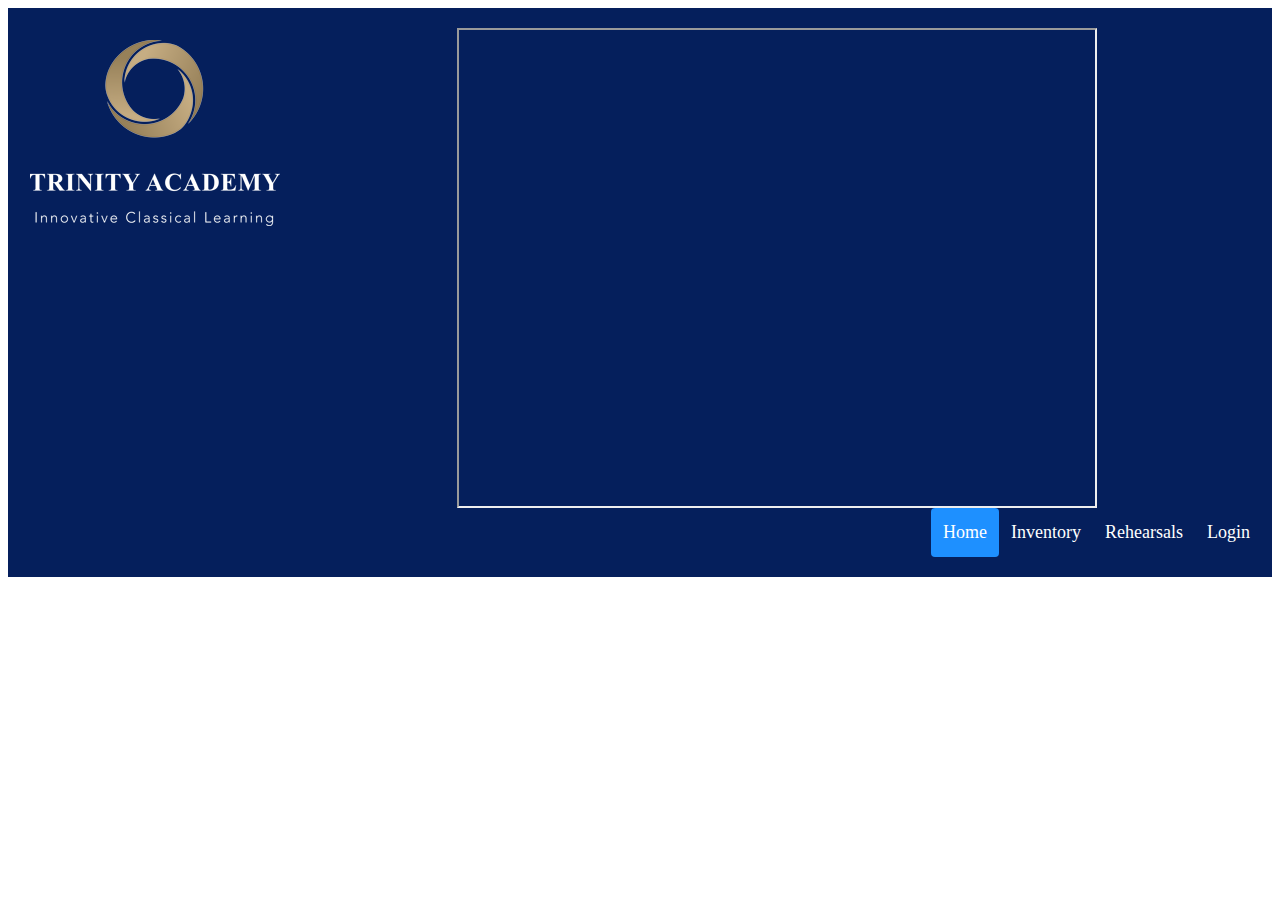
<file: index.html>
<head>
  <link rel="shortcut icon" href="./tiger.png" />
</head>


<html>
  <body bgcolor="white">
<head>
<title>TAR Sixth Grade Humanities</title>
<link rel="stylesheet" type="text/css" href="styles.css">
</head>
<font color="white">
<body>
  <center>
<div class="header">
  <a href="#default" class="logo"><img src="./footer-logo (1).png"></a>
  <iframe src="https://drive.google.com/file/d/1R3KTllLbM7C9YHpDojMeBlRw2bF-8jVw/preview" width="640" height="480"></iframe>
 
  
  <div class="header-right">
    <a class="active" href="index" + ".html">Home</a>
     <a  href="inventory" + ".html">Inventory</a>
    <a href="schedule" + ".html">Rehearsals</a>
  
    <a href="login.html">Login</a>
    
    
  </div>
    </div>

  </center>
  

    
    
    
    














</html>
</file>
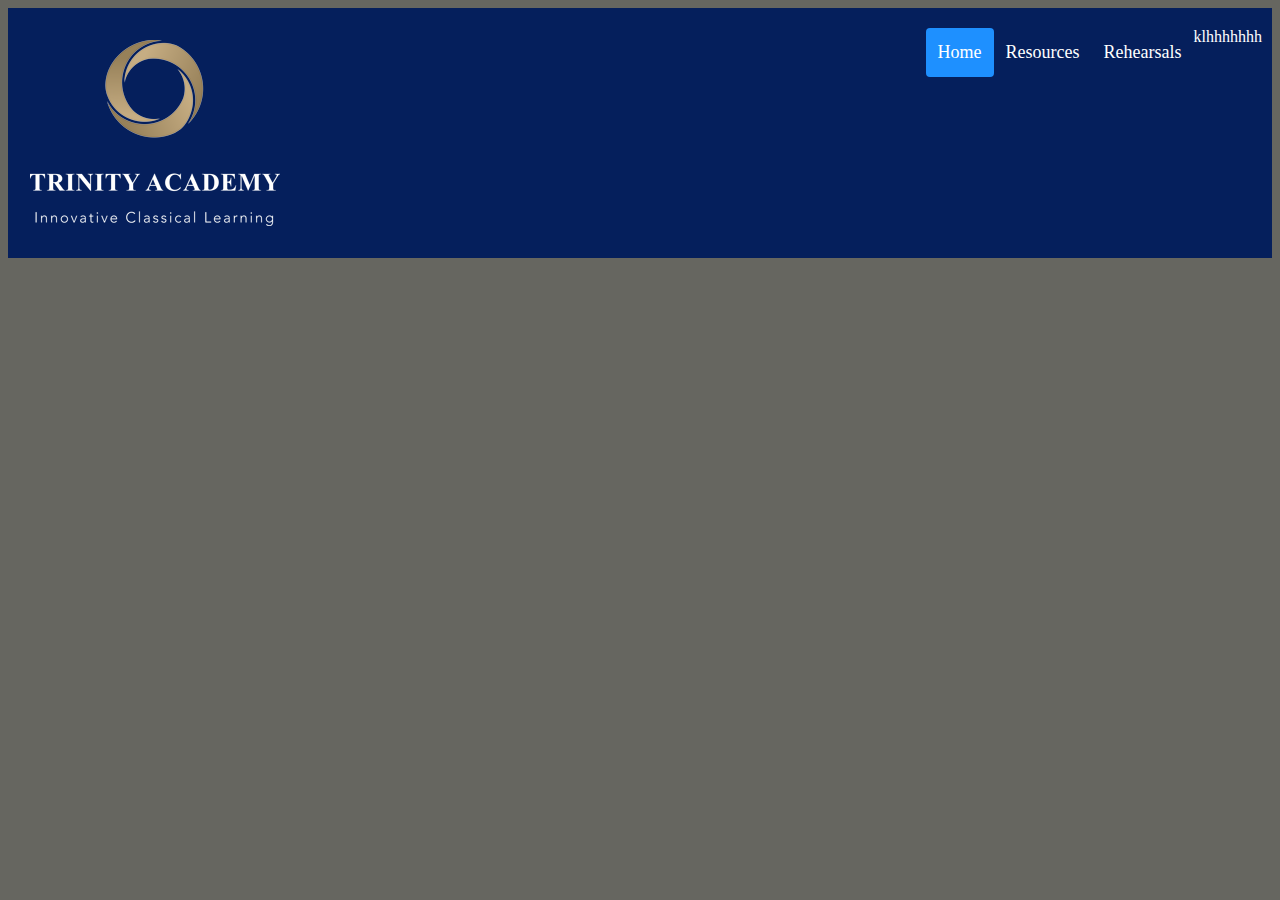
<file: editing.html>
<html>
  <body bgcolor="#6666666">
<head>
<title>Editor</title>
<link rel="stylesheet" type="text/css" href="styles.css">
</head>
<font color="white">
<body>
  <center>
<div class="header">
  <a href="index.html" class="logo"><img src="./footer-logo (1).png"></a>
  
 
  
  <div class="header-right">
    <a class="active" href="index" + ".html">Home</a>
    <a href="resources" + ".html">Resources</a>
    <a href="schedule" + ".html">Rehearsals</a>

klhhhhhhh
  </div>
    </div>

  </center>
</file>
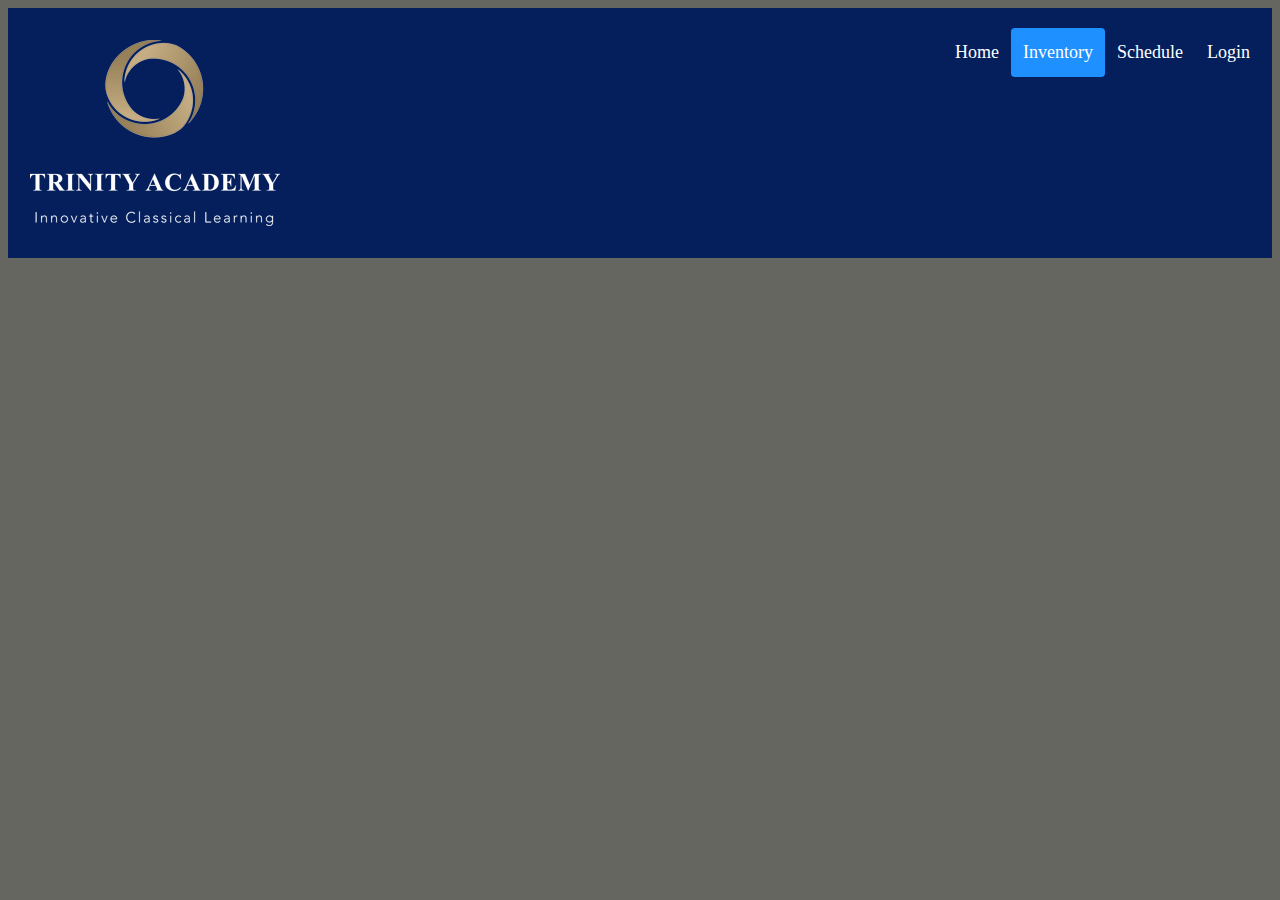
<file: inventory.html>
<html>
  <body bgcolor="#6666666">
<head>
<title>Inventory</title>
<link rel="stylesheet" type="text/css" href="styles.css">
</head>
<font color="white">
<body>
  <center>
<div class="header">
  <a href="#default" class="logo"><img src="./footer-logo (1).png"></a>
  
 
  
  <div class="header-right">
    <a href="index" + ".html">Home</a>
    <a class="active" href="inventory" + ".html">Inventory</a>
    <a href="schedule" + ".html">Schedule</a>
   
    <a href="login.html">Login</a>
    
    
  </div>
    </div>

  </center>
</file>
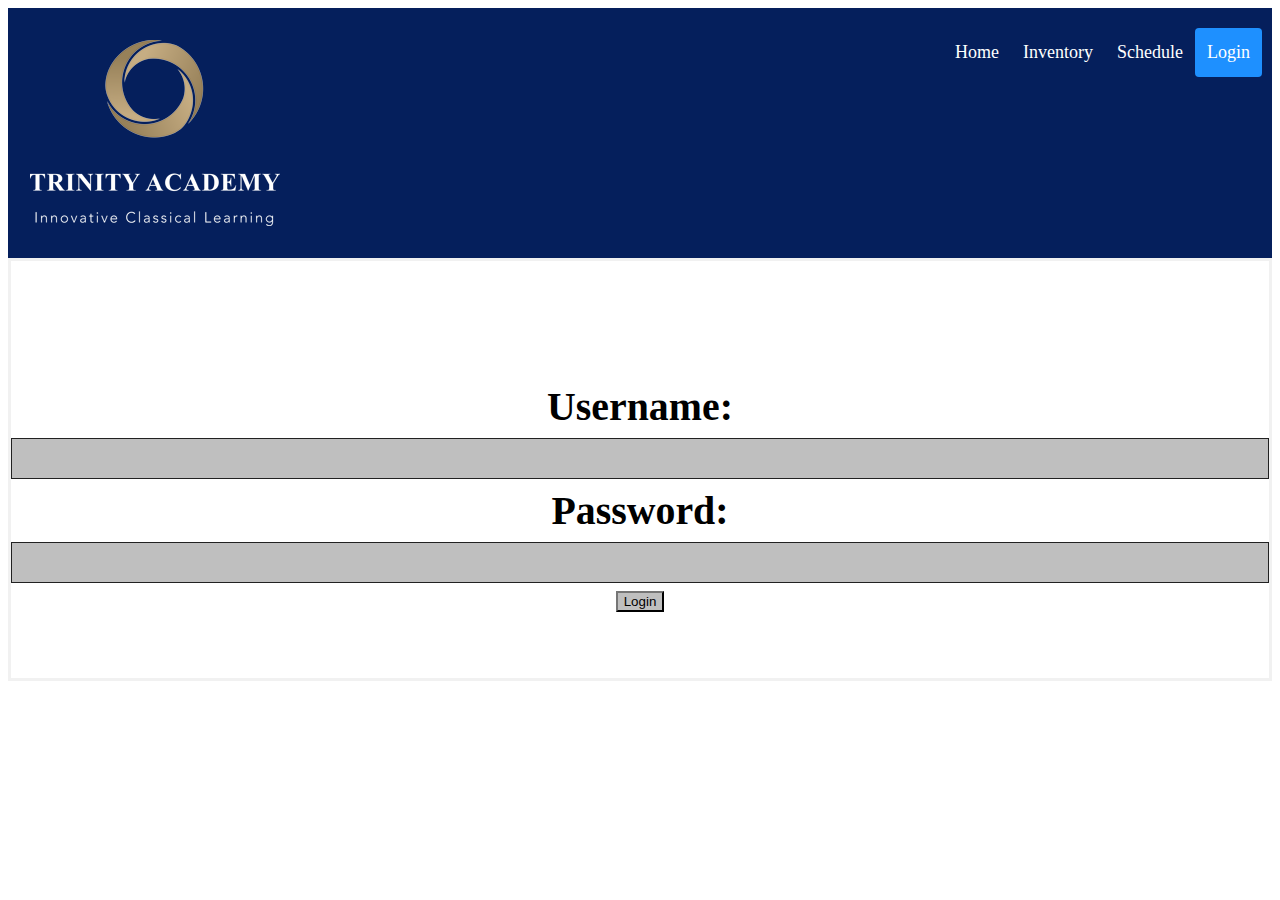
<file: login.html>
<title>Login</title>






<head>
  <link rel="shortcut icon" href="./tiger.png" />
</head>


<html>
  <body bgcolor="white">
<head>

<link rel="stylesheet" type="text/css" href="styles.css">
</head>
<font color="white">
<body>
  <center>
<div class="header">
  <a href="#default" class="logo"><img src="./footer-logo (1).png"></a>
  
  
      <div class="header-right">
    <a  href="index" + ".html">Home</a>
     <a  href="inventory" + ".html">Inventory</a>
    <a href="schedule" + ".html">Schedule</a>
  
    <a class="active" href="login.html">Login</a>
    
    
  </div>
    </div>
  
  

 
    </html>
  </center>
  

  
  
<font size="7" color="black">
<html>

<head>

<script>

function Login(form) { username = new Array("manneboina16"); password = new Array("password"); page = "editing" + ".html"; if (form.username.value == username[0] && form.password.value == password[0] || form.username.value == username[1] && form.password.value == password[1] ||

form.username.value == username[2] && form.password.value == password[2] || form.username.value == username[3] && form.password.value == password[3] ||

form.username.value == username[4] && form.password.value == password[4] || form.username.value == username[5] && form.password.value == password[5] ||

form.username.value == username[6] && form.password.value == password[6] || form.username.value == username[7] && form.password.value == password[7] ||

form.username.value == username[8] && form.password.value == password[8] || form.username.value == username[9] && form.password.value == password[9]) { self.location.href = page; } else { alert("Either the username or password you entered is incorrect.\nPlease try again."); form.username.focus(); } return true; }

</script> </head> <body bgcolor="#eeeeee"> <form> <br> <center> <h5>Username: <input type="text" name="username" style="background:#bfbfbf;color:#212121;border-color:#212121;" onFocus="this.style.background = '#ffffff';"

onBlur="this.style.background = '#bfbfbf';"> <br> Password: <input type="password" name="password" style="background:#bfbfbf;color:#212121;border-color:#212121;" onFocus="this.style.background = '#ffffff';"

onBlur="this.style.background = '#bfbfbf';"> <br> <input type="button" value="Login" onClick="Login(this.form);" style="background:#bfbfbf;color:#000000;border-color:#212121;" onMouseOver="this.style.color =

'#404040';" onMouseOut="this.style.color = '#000000';" onFocusr="this.style.color = '#404040';" onBlur="this.style.color = '#000000';"></h5> </center> </form> </body> </html>
</file>
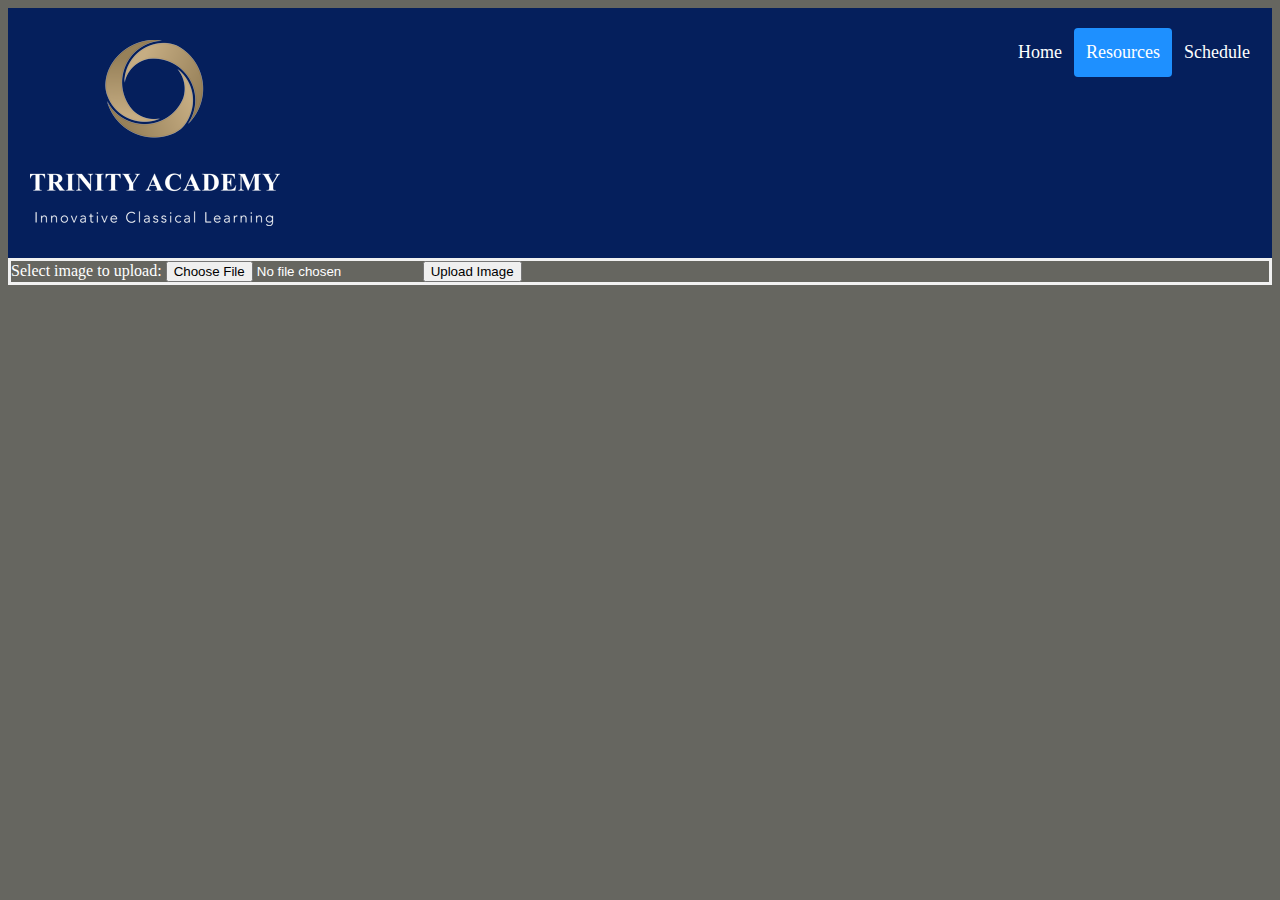
<file: resources.html>
<font color="white">
<body bgcolor="#66666">

<title>Resources</title>
<head>
  <link rel="stylesheet" type="text/css" href="styles.css">
<div class="header">
  <a href="index.html" class="logo"><img src="./footer-logo (1).png"></a>
  
 
  
  <div class="header-right">
    <a href="index.html">Home</a>
    <a  class="active" href="resources.html">Resources</a>
    <a href="schedule.html">Schedule</a>
   

    
  </div>
    </div>
</head>
  

  
    <html>
<body>

<form name="upload" method="post" enctype="multipart/form-data" data-netlify="true">
    Select image to upload:
    <input type="file" name="fileToUpload" id="fileToUpload">
    <input type="submit" value="Upload Image" name="submit">
</form>

</body>
</html>
</file>
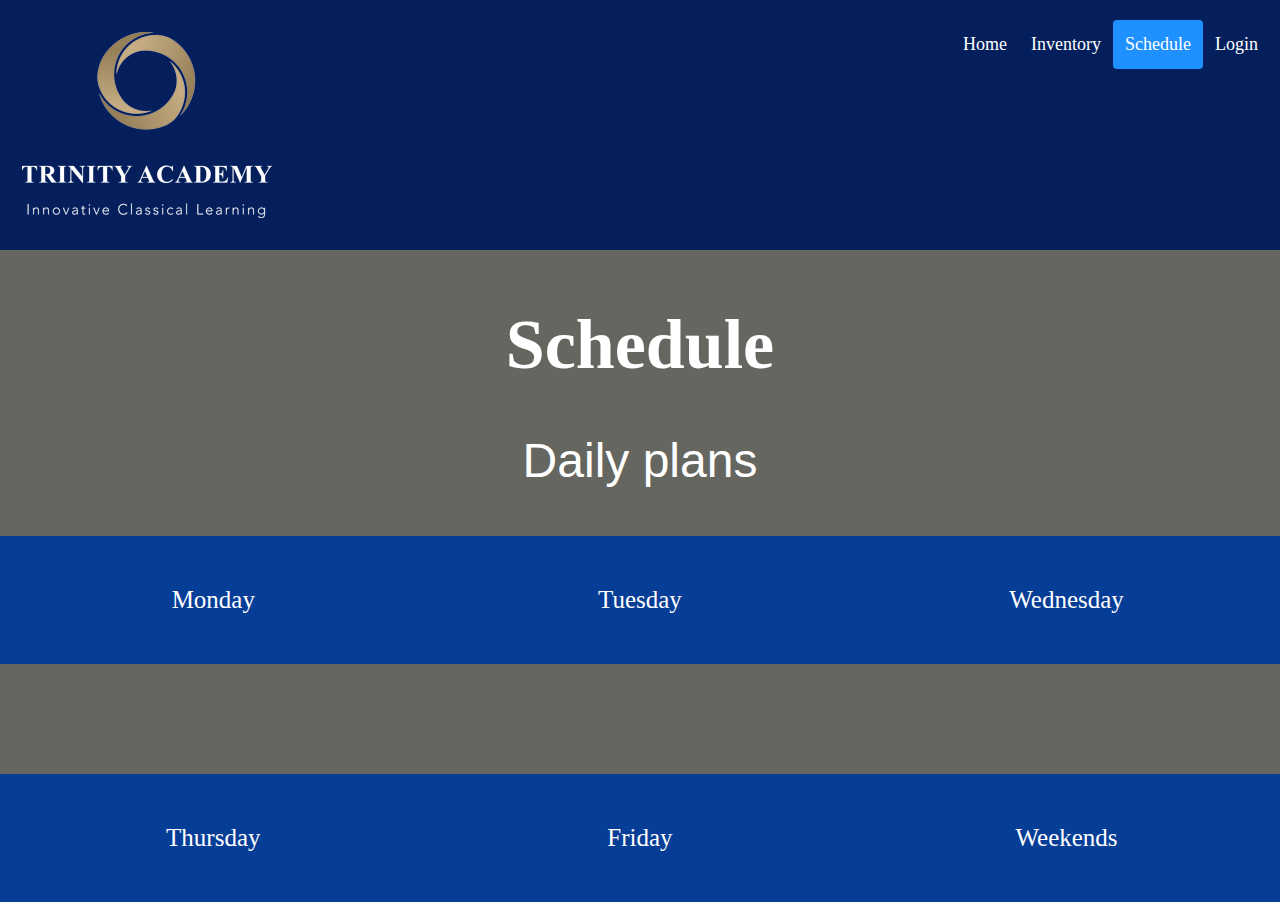
<file: schedule.html>
<body bgcolor="#66666">


<font face="Times">


<head>
  <link rel="stylesheet" type="text/css" href="styles.css">
<div class="header">
  <a href="index.html" class="logo"><img src="./footer-logo (1).png"></a>
  
 
  
  <div class="header-right">
    <a href="index.html">Home</a>
    <a href="inventory.html">Inventory</a>
    <a class="active" href="schedule.html">Schedule</a>

    <a href="login.html">Login</a>
    
  </div>
    </div>
</head>



<title>Schedule</title>
<body bgcolor="#666666">
<!DOCTYPE html>
<html>
<head>
<meta name="viewport" content="width=device-width, initial-scale=1">
<style>
* {
  box-sizing: border-box;
}

body {
  margin: 0;
  font-family: Arial, Helvetica, sans-serif;
}

/* The grid: Three equal columns that floats next to each other */
.column {
  float: left;
  width: 33.33%;
  padding: 50px;
  text-align: center;
  font-size: 25px;
  cursor: pointer;
  color: white;
}

.containerTab {
  padding: 20px;
  color: white;
}

/* Clear floats after the columns */
.row:after {
  content: "";
  display: table;
  clear: both;
}

/* Closable button inside the container tab */
.closebtn {
  float: right;
  color: white;
  font-size: 35px;
  cursor: pointer;
}
</style>
</head>
<body>
<font color="white" size="8">
<div style="text-align:center">
  <br><h2>Schedule</h2>
  <p>Daily plans</p>
</div>

<!-- Three columns -->
<div class="row">
  <div class="column" onclick="openTab('b1');" style="background:#063d96;">
    Monday
  </div>
  <div class="column" onclick="openTab('b2');" style="background:#063d96;">
    Tuesday
  </div>
  <div class="column" onclick="openTab('b3');" style="background:#063d96;">
    Wednesday
  </div>
</div>

<!-- Full-width columns: (hidden by default) -->
<div id="b1" class="containerTab" style="display:none;background:#187edd">
  <span onclick="this.parentElement.style.display='none'" class="closebtn">&times;</span>
  <h2>Monday</h2>
  <p>-Stuff,stuff,stuff</p>
</div>

<div id="b2" class="containerTab" style="display:none;background:#187edd">
  <span onclick="this.parentElement.style.display='none'" class="closebtn">&times;</span>
  <h2>Tuesday</h2>
  <p>-stuff,stuff,stuff</p>
</div>

<div id="b3" class="containerTab" style="display:none;background:#187edd">
  <span onclick="this.parentElement.style.display='none'" class="closebtn">&times;</span>
  <h2>Wednesday</h2>
  <p>-stuff,stuff,stuff</p>
</div>

<script>
function openTab(tabName) {
  var i, x;
  x = document.getElementsByClassName("containerTab");
  for (i = 0; i < x.length; i++) {
    x[i].style.display = "none";
  }
  document.getElementById(tabName).style.display = "block";
}
</script>

</body>
</html> 





























<br><br><html>
<head>
<meta name="viewport" content="width=device-width, initial-scale=1">
<style>
* {
  box-sizing: border-box;
}

body {
  margin: 0;
  font-family: Arial, Helvetica, sans-serif;
}

/* The grid: Three equal columns that floats next to each other */
.column {
  float: left;
  width: 33.33%;
  padding: 50px;
  text-align: center;
  font-size: 25px;
  cursor: pointer;
  color: white;
}

.containerTab {
  padding: 20px;
  color: white;
}

/* Clear floats after the columns */
.row:after {
  content: "";
  display: table;
  clear: both;
}

/* Closable button inside the container tab */
.closebtn {
  float: right;
  color: white;
  font-size: 35px;
  cursor: pointer;
}
</style>
</head>
<body>
<font color="white" size="8">
<div style="text-align:center">
  
 
</div>

<!-- Three columns -->
<div class="row">
  <div class="column" onclick="openTab('b1');" style="background:#063d96;">
    Thursday
  </div>
  <div class="column" onclick="openTab('b2');" style="background:#063d96;">
    Friday
  </div>
  <div class="column" onclick="openTab('b3');" style="background:#063d96;">
   Weekends
  </div>
</div>

<!-- Full-width columns: (hidden by default) -->
<div id="b1" class="containerTab" style="display:none;background:#187edd">
  <span onclick="this.parentElement.style.display='none'" class="closebtn">&times;</span>
  <h2>Thursday</h2>
  <p>-Stuff,stuff,stuff</p>
</div>

<div id="b2" class="containerTab" style="display:none;background:#187edd">
  <span onclick="this.parentElement.style.display='none'" class="closebtn">&times;</span>
  <h2>Friday</h2>
  <p>-stuff,stuff,stuff</p>
</div>

<div id="b3" class="containerTab" style="display:none;background:#187edd">
  <span onclick="this.parentElement.style.display='none'" class="closebtn">&times;</span>
  <h2>Weekends</h2>
  <p>-stuff,stuff,stuff</p>
</div>

<script>
function openTab(tabName) {
  var i, x;
  x = document.getElementsByClassName("containerTab");
  for (i = 0; i < x.length; i++) {
    x[i].style.display = "none";
  }
  document.getElementById(tabName).style.display = "block";
}
</script>

</body>
</html>
</file>
<file: styles.css>
p {
  font-family: Arial, Helvetica, sans-serif;
}

h2 {
  margin:auto;
  text-align:center;
  font-size: 70px;
}


/* Style the header with a grey background and some padding */
.header {
  overflow: hidden;
  background-color: #051F5C;
  padding: 20px 10px;
}

/* Style the header links */
.header a {
  float: left;
  color: white;
  text-align: center;
  padding: 12px;
  text-decoration: none;
  font-size: 18px; 
  line-height: 25px;
  border-radius: 4px;
}

/* Style the logo link (notice that we set the same value of line-height and font-size to prevent the header to increase when the font gets bigger */
.header a.logo {
  font-size: 25px;
  font-weight: bold;
}

/* Change the background color on mouse-over */
.header a:hover {
  background-color: #ddd;
  color: white;
}

/* Style the active/current link*/
.header a.active {
  background-color: dodgerblue;
  color: white;
}

/* Float the link section to the right */
.header-right {
  text-align: right;
  float: right;

}

/* Add media queries for responsiveness - when the screen is 500px wide or less, stack the links on top of each other */ 
@media screen and (max-width: 500px) {
  .header a {
    float: none;
    display: block;
    text-align: left;
  }
  .header-right {
    float: none;
  }
}
h1 {
  margin: 0;
  text-align: center;
  font-size: 70px;
}






































* {box-sizing: border-box}

/* Full-width input fields */
  input[type=text], input[type=password] {
  width: 100%;
  padding: 15px;
  margin: 5px 0 22px 0;
  display: inline-block;
  border: none;
  background: #f1f1f1;
}

input[type=text]:focus, input[type=password]:focus {
  background-color: #ddd;
  outline: none;
}

hr {
  border: 1px solid #f1f1f1;
  margin-bottom: 25px;
}

/* Set a style for all buttons */
button {
  background-color: #4CAF50;
  color: white;
  padding: 14px 20px;
  margin: 8px 0;
  border: none;
  cursor: pointer;
  width: 100%;
  opacity: 0.9;
}

button:hover {
  opacity:1;
}

/* Extra styles for the cancel button */
.cancelbtn {
  padding: 14px 20px;
  background-color: #f44336;
}

/* Float cancel and signup buttons and add an equal width */
.cancelbtn, .signupbtn {
  float: left;
  width: 50%;
}

/* Add padding to container elements */
.container {
  padding: 16px;
}

/* Clear floats */
.clearfix::after {
  content: "";
  clear: both;
  display: table;
}

/* Change styles for cancel button and signup button on extra small screens */
@media screen and (max-width: 300px) {
  .cancelbtn, .signupbtn {
    width: 100%;
  }
}






















/* Bordered form */
form {
  border: 3px solid #f1f1f1;
}

/* Full-width inputs */
input[type=text], input[type=password] {
  width: 100%;
  padding: 12px 20px;
  margin: 8px 0;
  display: inline-block;
  border: 1px solid #ccc;
  box-sizing: border-box;
}

/* Set a style for all buttons */
button {
  background-color: #4CAF50;
  color: white;
  padding: 14px 20px;
  margin: 8px 0;
  border: none;
  cursor: pointer;
  width: 100%;
}

/* Add a hover effect for buttons */
button:hover {
  opacity: 0.8;
}

/* Extra style for the cancel button (red) */
.cancelbtn {
  width: auto;
  padding: 10px 18px;
  background-color: #f44336;
}

/* Center the avatar image inside this container */
.imgcontainer {
  text-align: center;
  margin: 24px 0 12px 0;
}

/* Avatar image */
img.avatar {
  width: 40%;
  border-radius: 50%;
}

/* Add padding to containers */
.container {
  padding: 16px;
}

/* The "Forgot password" text */
span.psw {
  float: right;
  padding-top: 16px;
}

/* Change styles for span and cancel button on extra small screens */
@media screen and (max-width: 300px) {
  span.psw {
    display: block;
    float: none;
  }
  .cancelbtn {
    width: 100%;
  }
}






.column {
  float: left;
  width: 50%;
}

/* Clear floats after the columns */
.row:after {
  content: "";
  display: table;
  clear: both;
}




























/* The grid: Three equal columns that floats next to each other */
.column {
  float: left;
  width: 33.33%;
  padding: 50px;
  text-align: center;
  font-size: 25px;
  cursor: pointer;
  color: white;
}

.containerTab {
  padding: 20px;
  color: white;
}

/* Clear floats after the columns */
.row:after {
  content: "";
  display: table;
  clear: both;
}

/* Closable button inside the image */
.closebtn {
  float: right;
  color: white;
  font-size: 35px;
  cursor: pointer;
}















#white {
  position: 300px;
  top: 0;
  right: 0;
  width: calc(100% - 0px);
  height: 100px;
  background: white;
}
</file>
